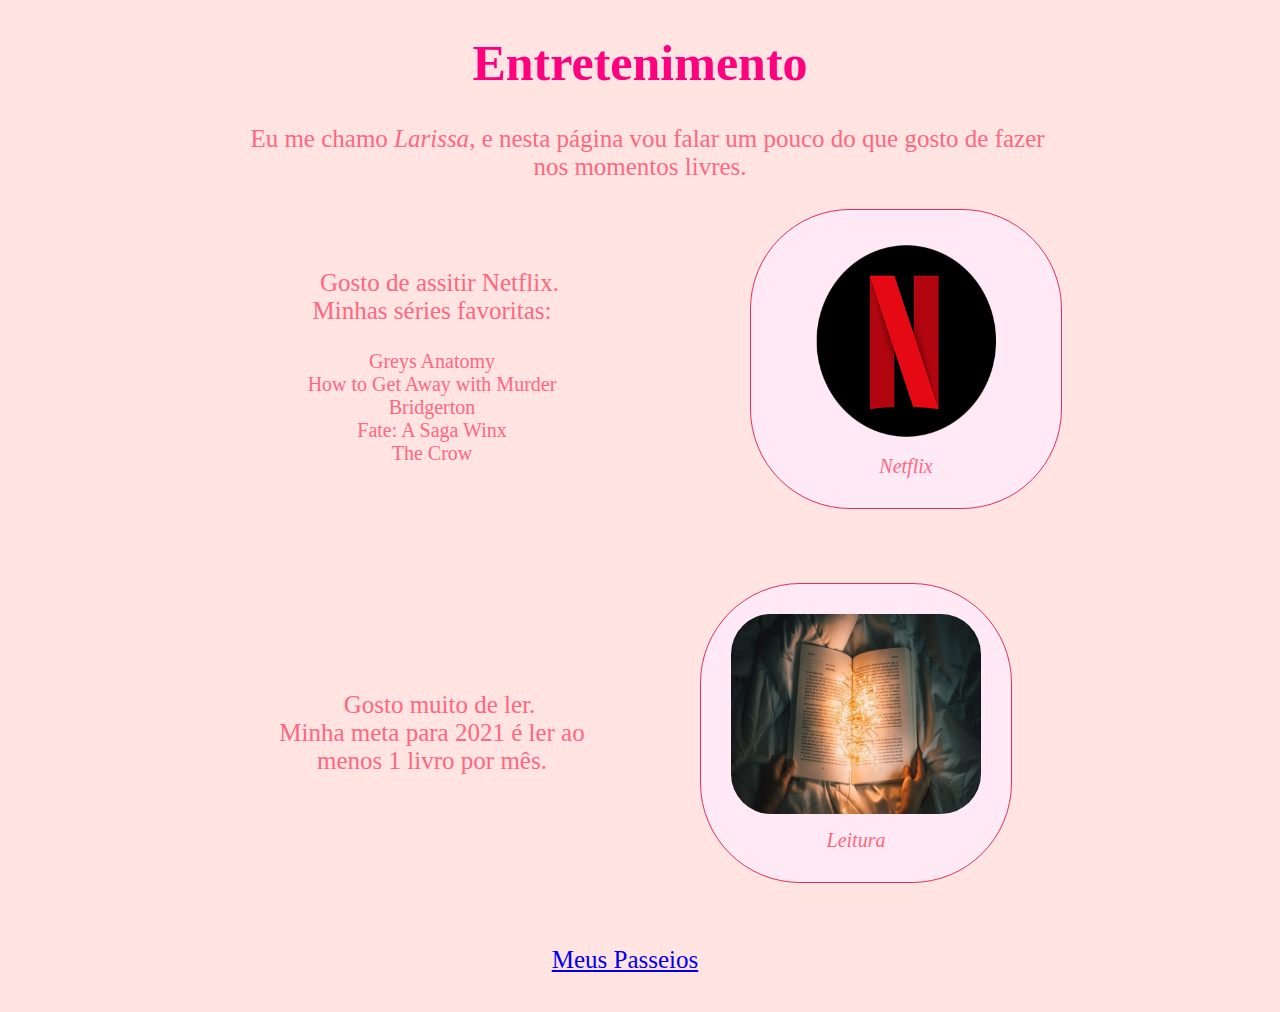
<file: index.html>
<!DOCTYPE html>
<html lang="pt-br">

<!-- Larissa Cristina Guelfi RA:716273-8-->

<head>
    <meta charset="UTF-8">
    <title>Página Principal</title>
    <link rel="stylesheet" href="principal.css">
</head>
<body>
    <h1 id="entretenimento">Entretenimento</h1>

        <p>Eu me chamo <em>Larissa</em>, e nesta página vou falar um pouco do que gosto de fazer nos momentos livres.</p>
             
        <section class="interesses">  
            <table id="lazer">
                <tr>
                    <td>
                        <p>Gosto de assitir Netflix.<br>Minhas séries favoritas:</p>
                            <ul>
                                <li>Greys Anatomy</li>
                                <li>How to Get Away with Murder</li>
                                <li>Bridgerton</li>
                                <li>Fate: A Saga Winx</li>
                                <li>The Crow</li>
                            </ul>
                    </td>
                    <td>
                        <figure id="netflix">
                            <img src="netflix.png" alt="Netflix">
                            <figcaption>Netflix</figcaption>
                        </figure> 
                    </td>
                </tr>

                <tr>
                    <td><p>Gosto muito de ler. <br>Minha meta para 2021 é ler ao menos 1 livro por mês.</p> </td>
                    <td>
                        <figure id="leitura">
                            <img src="leitura.png" alt="Livro aberto">
                            <figcaption>Leitura</figcaption>
                        </figure>
                    </td>
                </tr>
            </table>     
        </section>  

    <footer>
        <a href="passeios.html">Meus Passeios</a>
    </footer>

</body>
</html>
</file>
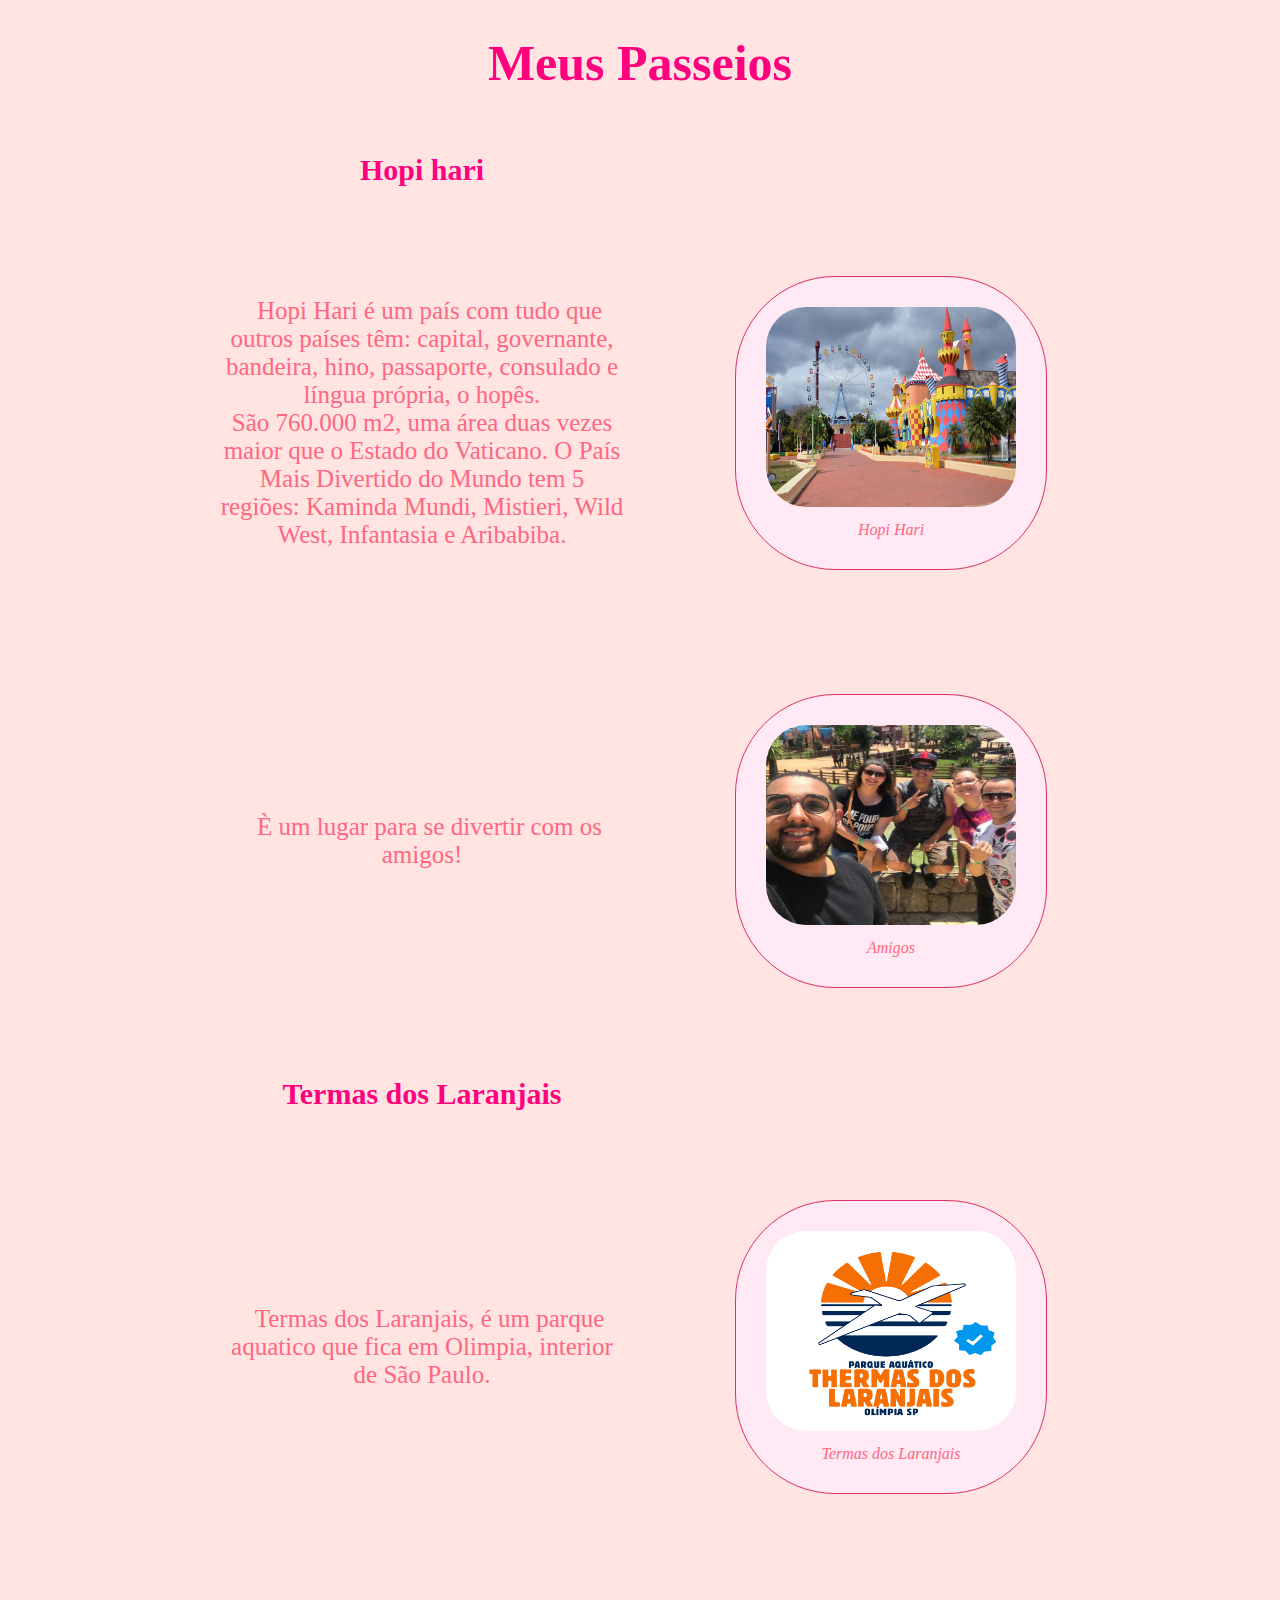
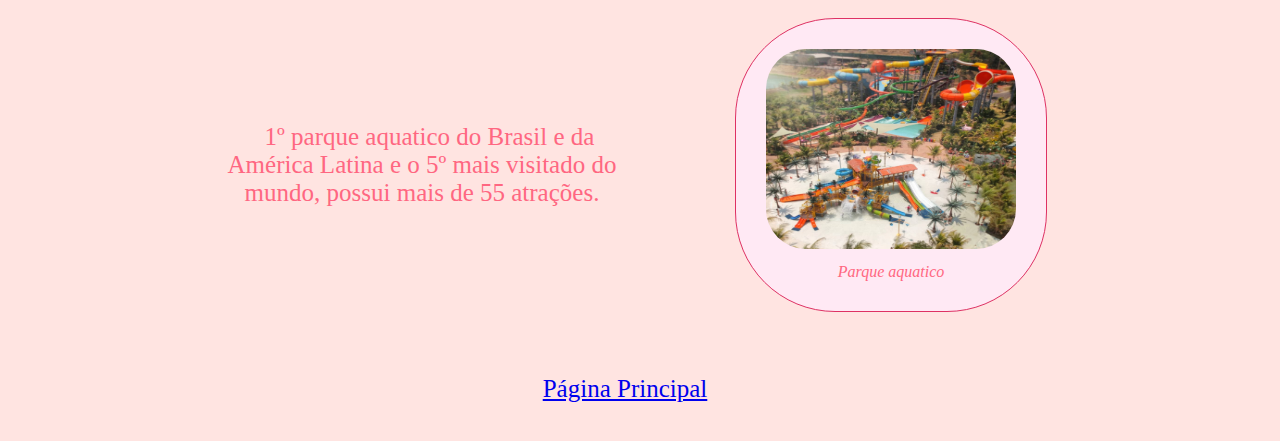
<file: passeios.html>
<!DOCTYPE html>
<html lang="pt-br">

<!-- Larissa Cristina Guelfi RA:716273-8-->

<head>
    <meta charset="UTF-8">
    <title>Meus Passeios</title>
    <link rel="stylesheet" href="passeios.css">
</head>
<body>
    <h1 id="passeios">Meus Passeios</h1>

    <section class="passeios">  
      <table id="lugares">
          <tr>
            <td><h2>Hopi hari</h2></td>
          </tr>
          <tr>
              <td>
                  <p>
                    Hopi Hari é um país com tudo que outros países têm: capital, governante, bandeira, hino, passaporte, consulado e língua própria, o hopês.<br>
                    São 760.000 m2, uma área duas vezes maior que o Estado do Vaticano. O País Mais Divertido do Mundo tem 5 regiões: Kaminda Mundi, Mistieri, Wild West, Infantasia e Aribabiba.
                  </p>
              </td>
              <td>
                  <figure id="hopihari">
                      <img src="hopihari.jpg" alt="Hopi Hari">
                      <figcaption>Hopi Hari</figcaption>
                  </figure> 
              </td>
          </tr>

          <tr>
              <td>
                <p>
                  È um lugar para se divertir com os amigos!
                </p> 
              </td>
              <td>
                  <figure id="amgos">
                      <img src="amigos1.png" alt="Amigos">
                      <figcaption>Amigos</figcaption>
                  </figure>
              </td>
          </tr>

          <tr>
            <td><h2>Termas dos Laranjais</h2></td>
          </tr>
          <tr>
            <td><p>Termas dos Laranjais, é um parque aquatico que fica em Olimpia, interior de São Paulo.</p> </td>
            <td>
                <figure id="termas">
                    <img src="termas.png" alt="Logo Termas">
                    <figcaption>Termas dos Laranjais</figcaption>
                </figure>
            </td>
          </tr>
          <tr>
            <td><p>1º parque aquatico do Brasil e da América  Latina e o 5º mais visitado do mundo, possui mais de 55 atrações.</p> </td>
            <td>
                <figure id="parque">
                    <img src="parque.png" alt="parque">
                    <figcaption>Parque aquatico</figcaption>
                </figure>
            </td>
          </tr>          
      </table>     
  </section>  

    <footer>
        <a href="index.html">Página Principal</a>
    </footer>

</body>
</html>
</file>
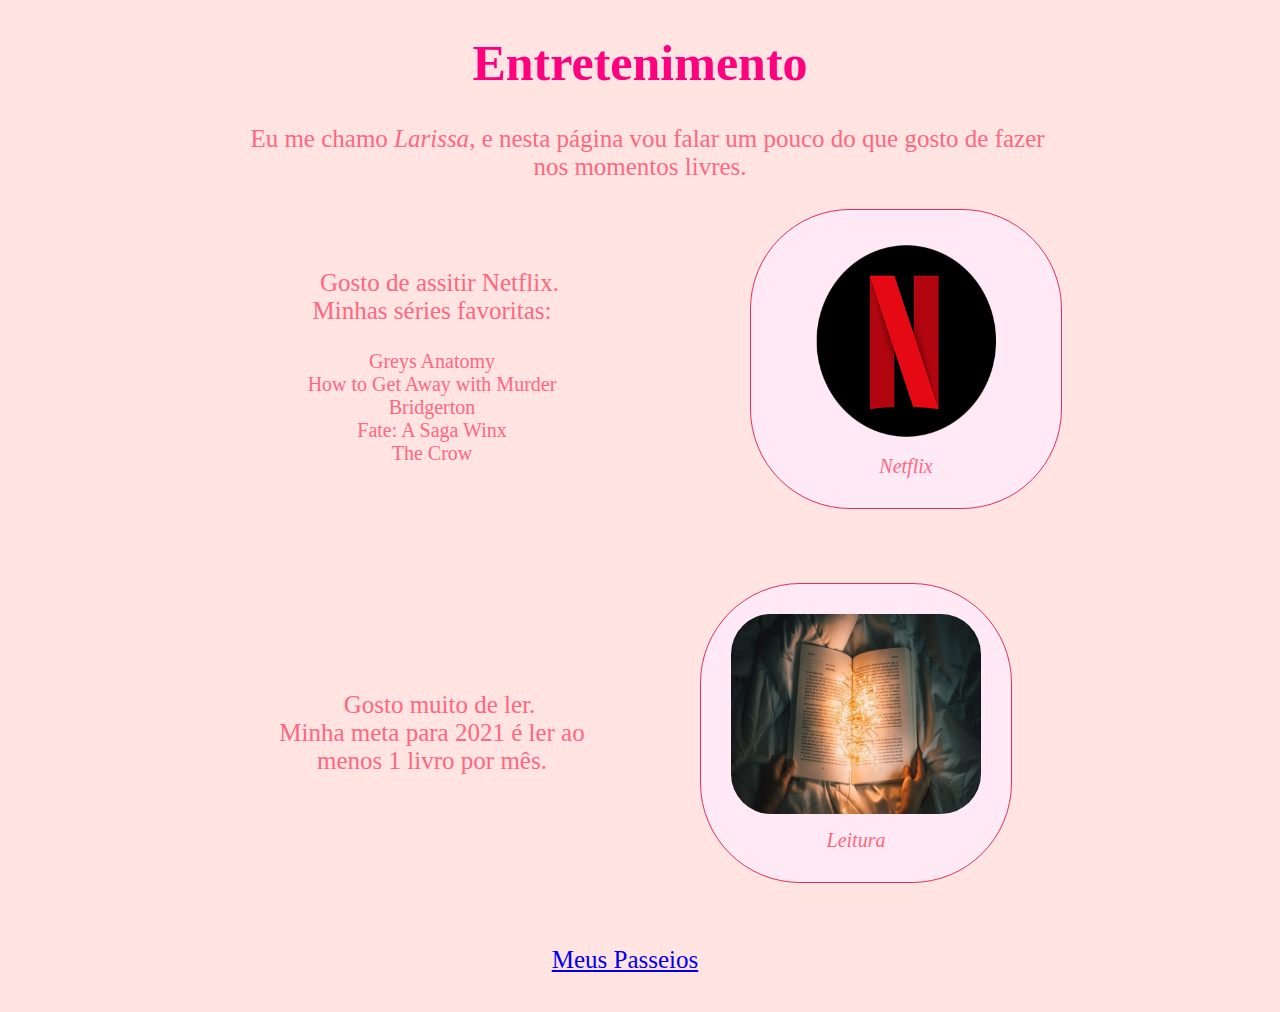
<file: principal.html>
<!DOCTYPE html>
<html lang="pt-br">

<!-- Larissa Cristina Guelfi RA:716273-8-->

<head>
    <meta charset="UTF-8">
    <title>Página Principal</title>
    <link rel="stylesheet" href="principal.css">
</head>
<body>
    <h1 id="entretenimento">Entretenimento</h1>

        <p>Eu me chamo <em>Larissa</em>, e nesta página vou falar um pouco do que gosto de fazer nos momentos livres.</p>
             
        <section class="interesses">  
            <table id="lazer">
                <tr>
                    <td>
                        <p>Gosto de assitir Netflix.<br>Minhas séries favoritas:</p>
                            <ul>
                                <li>Greys Anatomy</li>
                                <li>How to Get Away with Murder</li>
                                <li>Bridgerton</li>
                                <li>Fate: A Saga Winx</li>
                                <li>The Crow</li>
                            </ul>
                    </td>
                    <td>
                        <figure id="netflix">
                            <img src="img/netflix.png" alt="Netflix">
                            <figcaption>Netflix</figcaption>
                        </figure> 
                    </td>
                </tr>

                <tr>
                    <td><p>Gosto muito de ler. <br>Minha meta para 2021 é ler ao menos 1 livro por mês.</p> </td>
                    <td>
                        <figure id="leitura">
                            <img src="img/leitura.png" alt="Livro aberto">
                            <figcaption>Leitura</figcaption>
                        </figure>
                    </td>
                </tr>
            </table>     
        </section>  

    <footer>
        <a href="passeios.html">Meus Passeios</a>
    </footer>

</body>
</html>
</file>
<file: principal.css>
body{
    background-color: #ffe4e1;
    font-family: 'Times New Roman', Times, serif;
    margin-left: auto;
    margin-right: auto;
    width: 940px;
}

h1{
    color: #ff007f;
    text-align: center;
    font-size: 50px;
}

p{
    color: #ff6781;
    padding: 0 45px;
    text-indent: 15px;
    font-family: 'Times New Roman', Times, serif;
    text-align: center;
    font-size: 25px;
}


figure{
    background-color: #ffe9f4;
    border:1px solid #de3163;
    text-align: center;
    padding: 30px;
    margin: 60px;
    border-radius: 100px;
}

img{
    height: 200px;
    width: 250px;
    border-radius: 40px;
}

figcaption{
    font-style: italic;
    margin-top: 10px;
    color: #ff6781;
}

#leitura{
    margin-left: 50px;
    margin-right: 50px;0
}

#netflix{
    float: right;
    margin: 0 0 10px 10px;
}

.interesses{
    color: #ff6781;
    padding: 0 45px;
    text-indent: 15px;
    font-family: 'Times New Roman', Times, serif;
    text-align: center;
    font-size: 20px;
}

footer{
    color: #ff6781;
    padding: 0 45px 30px 0;
    text-indent: 15px;
    font-family: 'Times New Roman', Times, serif;
    text-align: center;
    font-size: 25px;
}

ul{
    list-style-type: none;
    padding-left: 0;
}
</file>
<file: passeios.css>
body{
    background-color: #ffe4e1;
    font-family: 'Times New Roman', Times, serif;
    margin-left: auto;
    margin-right: auto;
    width: 940px;
}

h1{
    color: #ff007f;
    text-align: center;
    font-size: 50px;
}

h2{
    color: #ff007f;
    text-align: center;
    font-size: 30px;
}

p{
    color: #ff6781;
    padding: 0 45px;
    text-indent: 15px;
    font-family: 'Times New Roman', Times, serif;
    text-align: center;
    font-size: 25px;
}

footer{
    color: #ff6781;
    padding: 0 45px 30px 0;
    text-indent: 15px;
    font-family: 'Times New Roman', Times, serif;
    text-align: center;
    font-size: 25px;
}

.painel{
    margin: 10px 0;
    padding: 10px;
    width: 445px;
}

.hopihari{
    float: left;
    margin-left: 50px;
    margin-right: 50px;0
}

img{
    height: 200px;
    width: 250px;
    border-radius: 40px;
}

figcaption{
    font-style: italic;
    margin-top: 10px;
    color: #ff6781;
}

figure{
    background-color: #ffe9f4;
    border:1px solid #de3163;
    text-align: center;
    padding: 30px;
    margin: 60px;
    border-radius: 100px;
}
</file>
